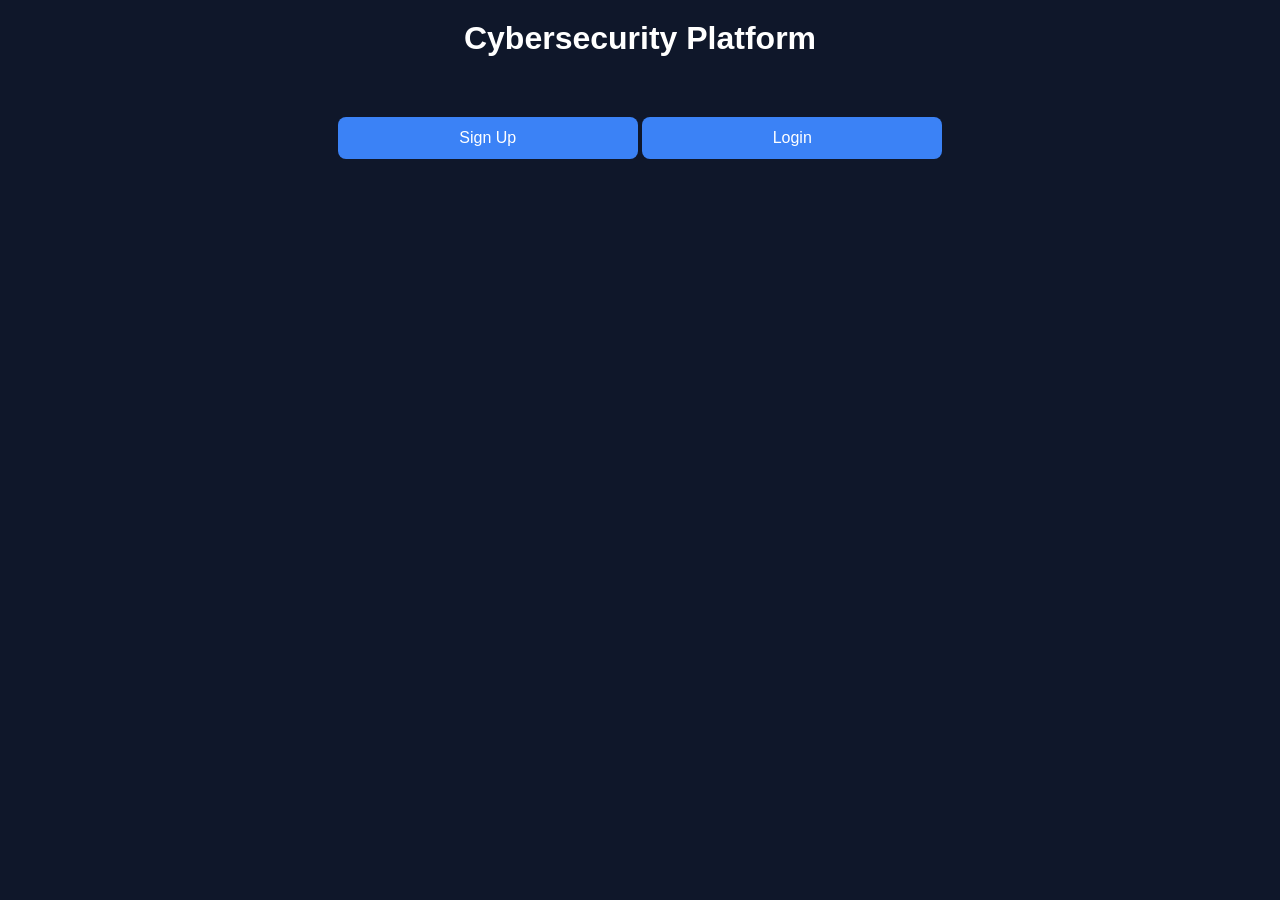
<file: index.html>
<!DOCTYPE html>
<html>
<head>
    <title>Cyber Courses</title>
    <link rel="stylesheet" href="style.css">
</head>
<body>

<h1>Cybersecurity Platform</h1>

<div class="container">
    <a href="signup.html"><button>Sign Up</button></a>
    <a href="login.html"><button>Login</button></a>
</div>

</body>
</html>
</file>
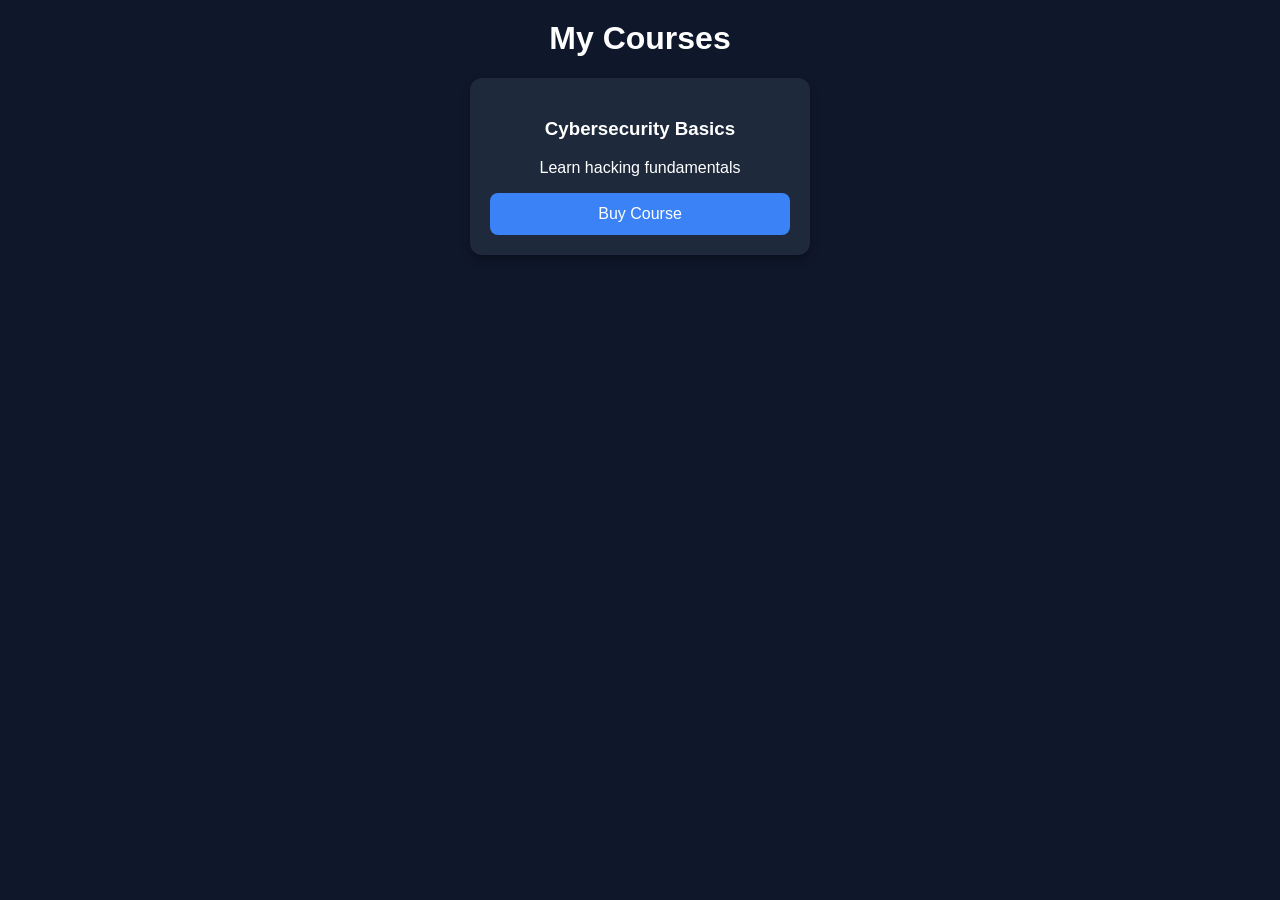
<file: dashpay.html>
<!DOCTYPE html>
<html>
<head>
    <title>Dashboard</title>
    <link rel="stylesheet" href="style.css">
</head>
<body>

<h1>My Courses</h1>

<div class="card">
    <h3>Cybersecurity Basics</h3>
    <p>Learn hacking fundamentals</p>
    <button onclick="buyCourse()">Buy Course</button>
</div>

<script src="app.js"></script>
</body>
</html>
</file>
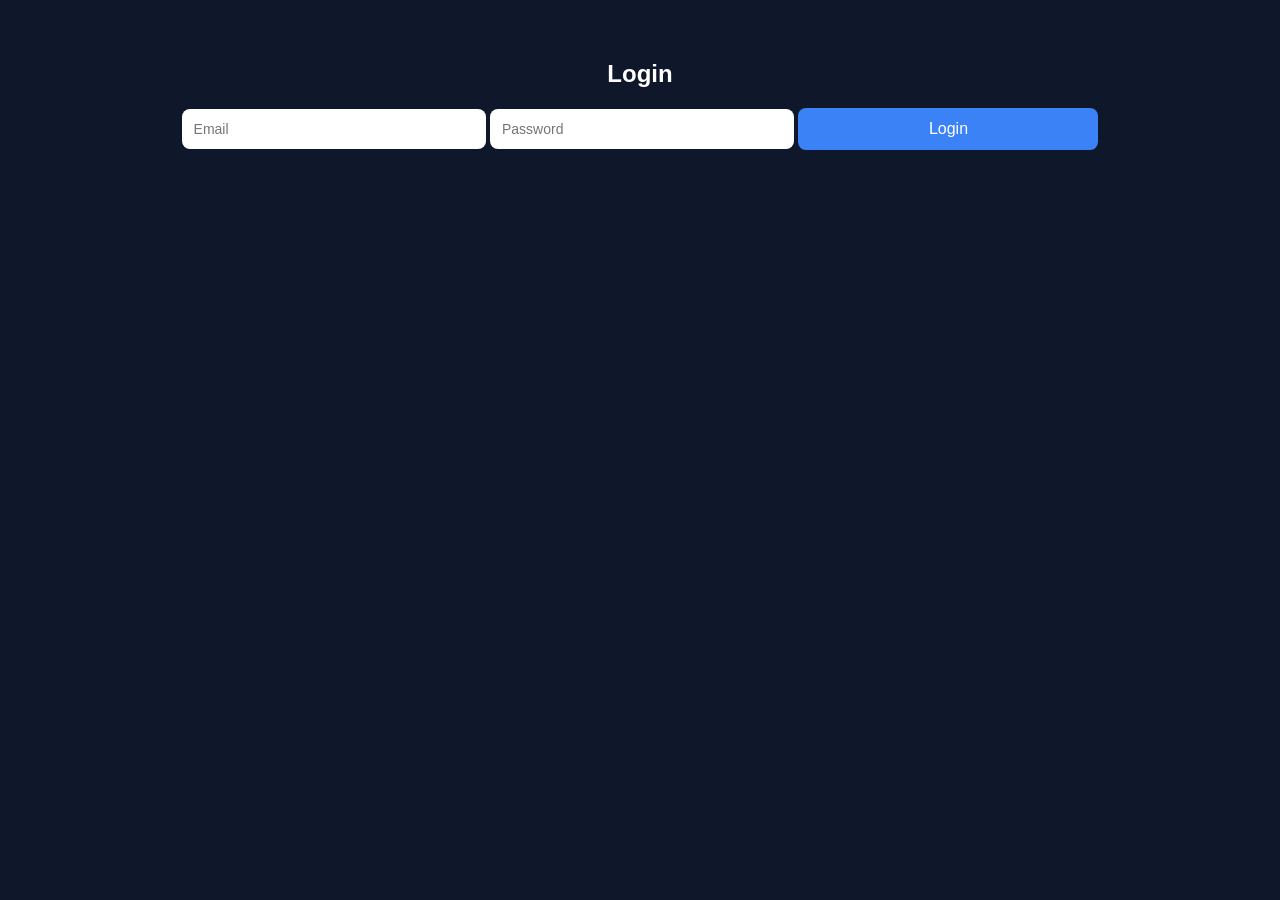
<file: login.html>
<!DOCTYPE html>
<html>
<head>
    <title>Login</title>
    <link rel="stylesheet" href="style.css">
</head>
<body>

<div class="container">
    <h2>Login</h2>

    <input id="email" placeholder="Email">
    <input id="password" type="password" placeholder="Password">

    <button onclick="login()">Login</button>
</div>

<script src="app.js"></script>
</body>
</html>
</file>
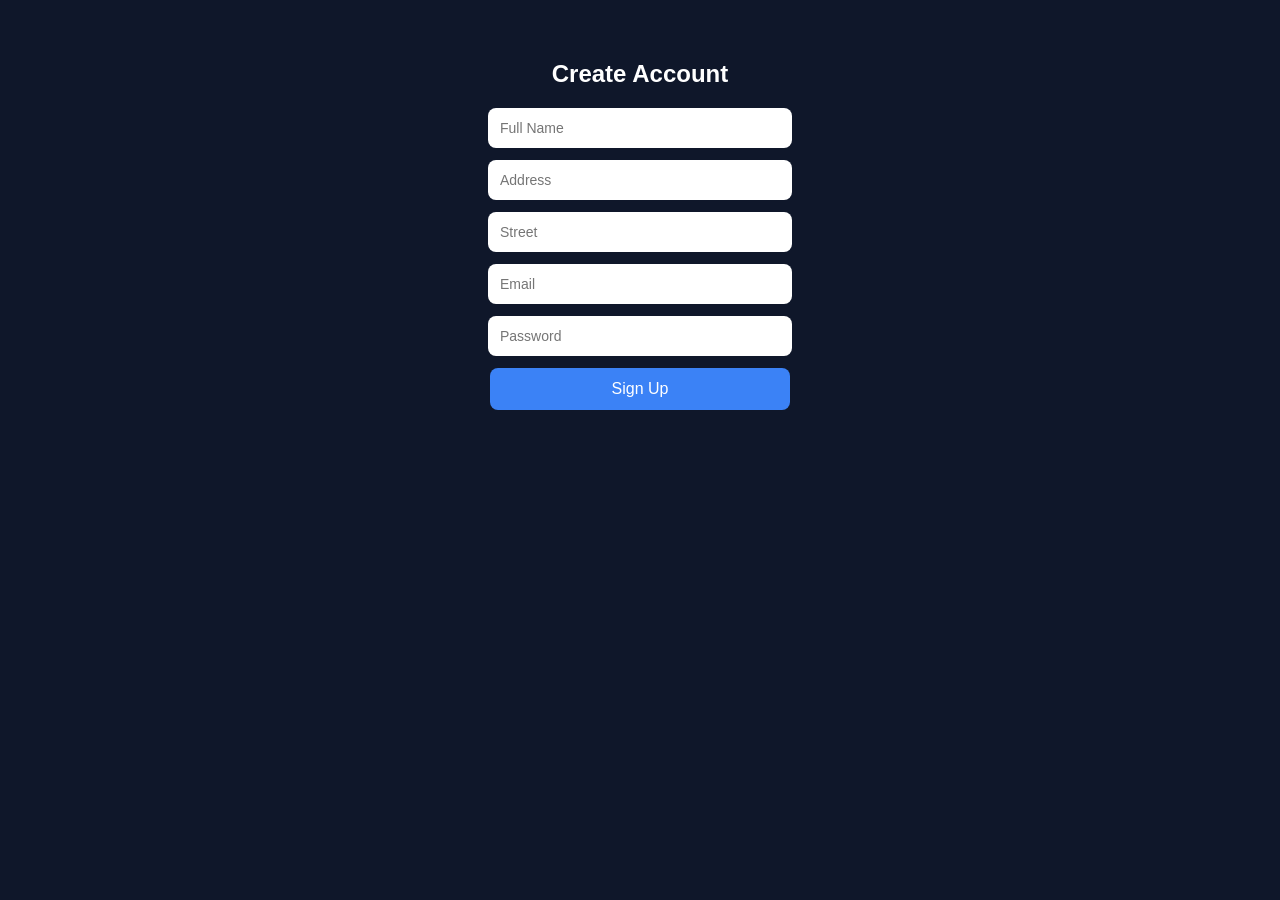
<file: signup.html>
<!DOCTYPE html>
<html>
<head>
    <title>Sign Up</title>
    <link rel="stylesheet" href="style.css">
</head>
<body>

<div class="container">
    <h2>Create Account</h2>

    <div class="form">

        <input id="fullname" placeholder="Full Name">
        <input id="address" placeholder="Address">
        <input id="street" placeholder="Street">

        <input id="email" placeholder="Email">
        <input id="password" type="password" placeholder="Password">

        <button onclick="signUp()">Sign Up</button>

    </div>
</div>

<script src="app.js"></script>
</body>
</html>
</file>
<file: style.css>
/* =======================
   GLOBAL STYLES
======================= */

body {
    font-family: Arial, sans-serif;
    background: #0f172a;
    color: white;
    margin: 0;
    padding: 0;
    text-align: center;
}

/* =======================
   CONTAINER
======================= */

.container {
    margin-top: 60px;
}

/* =======================
   FORM LAYOUT (VERTICAL)
======================= */

.form {
    display: flex;
    flex-direction: column; /* downward layout */
    align-items: center;
    gap: 12px;
    margin-top: 20px;
}

/* =======================
   INPUTS
======================= */

input {
    width: 280px;
    padding: 12px;
    border-radius: 8px;
    border: none;
    outline: none;
    font-size: 14px;
}

/* focus effect */
input:focus {
    border: 2px solid #3b82f6;
}

/* =======================
   BUTTONS
======================= */

button {
    width: 300px;
    padding: 12px;
    border: none;
    border-radius: 8px;
    background: #3b82f6;
    color: white;
    font-size: 16px;
    cursor: pointer;
    transition: 0.3s;
}

button:hover {
    background: #2563eb;
}

/* =======================
   CARDS (COURSES)
======================= */

.card {
    background: #1e293b;
    margin: 20px auto;
    padding: 20px;
    width: 300px;
    border-radius: 12px;
    box-shadow: 0 4px 10px rgba(0,0,0,0.3);
}

/* =======================
   LINKS
======================= */

a {
    color: #60a5fa;
    text-decoration: none;
}

a:hover {
    text-decoration: underline;
}

/* =======================
   HEADINGS
======================= */

h1, h2, h3 {
    margin-top: 20px;
}
</file>
